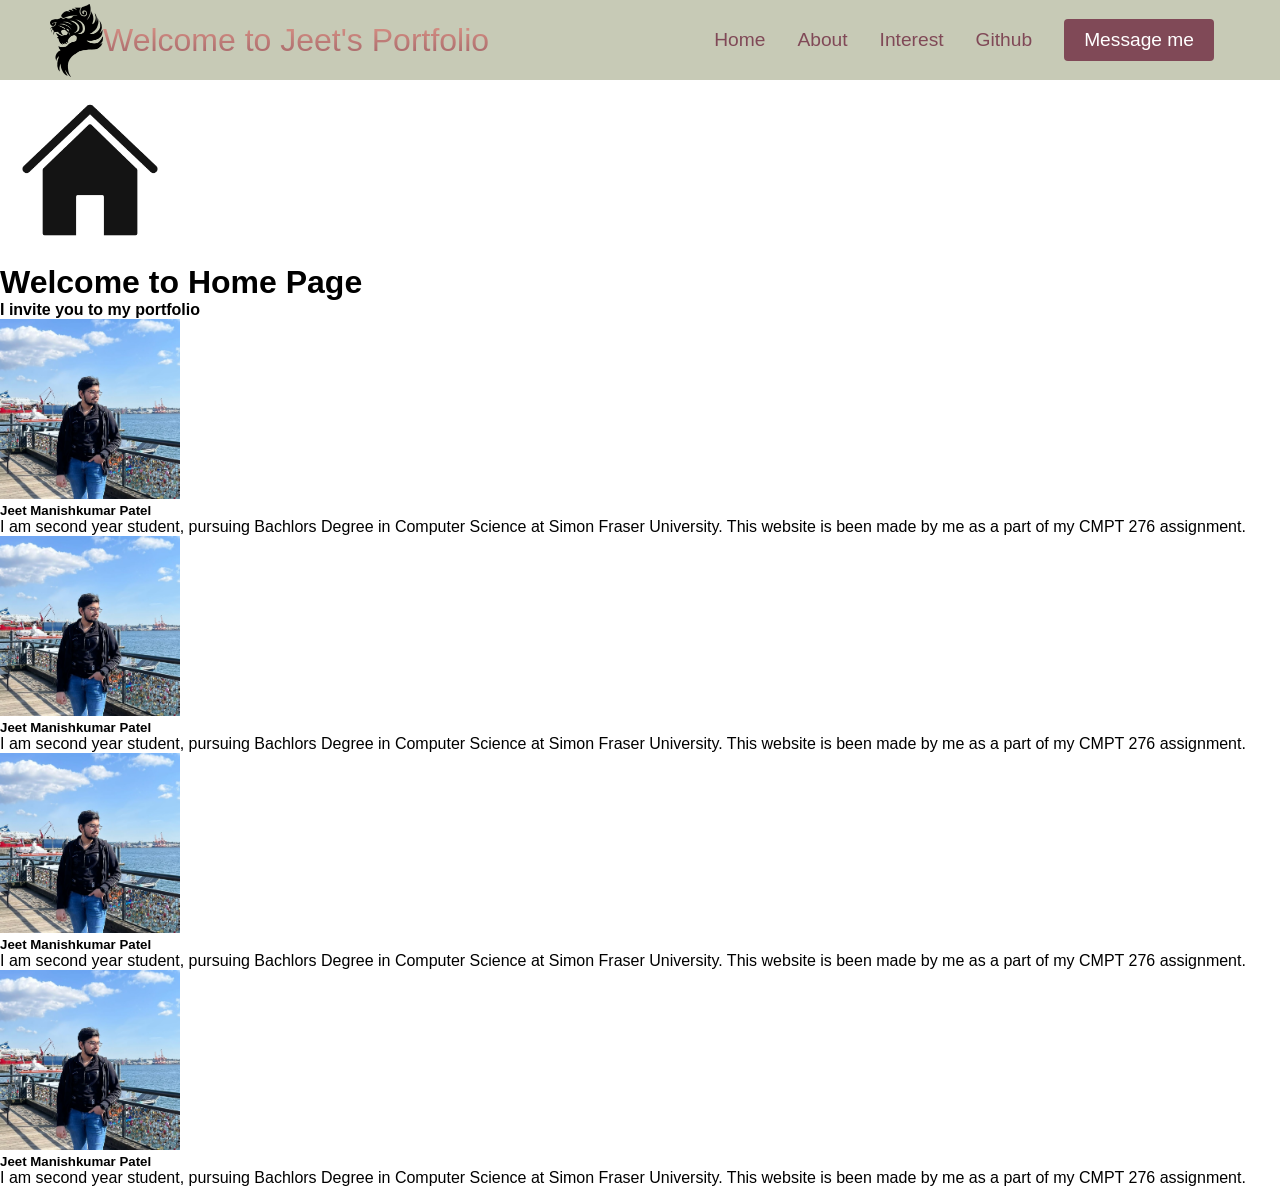
<file: index.html>
<!DOCTYPE html>
<html lang="en">
  <head>
    <meta charset="utf-8" />
    <meta name="viewport" content="width=device-width, initial-scale=1" />
    <title>Jeet Manishkumar Patel Web Page</title>
    <link rel="stylesheet" href="style.css" />
  </head>

  <body>
    <nav class="navbar">
      <div class="navbar__container">
        <a href="/" id="navbar__logo">
          <img
            src="image/Tiger_logo.png"
            alt="Tiger"
            width="53px"
            height="73px"
            class="Tiger"
          />
          <p>Welcome to Jeet's Portfolio</p></a
        >
        <!-- Add your logo or Favicon -->
        <div class="navbar__toogle" id="mobile-menu">
          <span class="bar"></span>
          <span class="bar"></span>
          <span class="bar"></span>
        </div>
        <ul class="navbar__menu">
          <li class="navbar__item">
            <a href="#Home" class="navbar__links"> Home </a>
          </li>
          <li class="navbar__item">
            <a href="#About" class="navbar__links"> About </a>
          </li>
          <li class="navbar__item">
            <a href="#Interest" class="navbar__links"> Interest </a>
          </li>
          <li class="navbar__item">
            <a href="#Github" class="navbar__links"> Github </a>
          </li>
          <li class="navbar__btn">
            <a href="#Message" class="button"> Message me </a>
          </li>
        </ul>
      </div>
    </nav>

    <div class="row g-0 px-5" id="#Home">
      <div class="col">
        <img
          src="image/home.png"
          class="Jeet_image"
          style="max-height: 20vh"
          alt="..."
        />
      </div>
      <div
        class="col fs-3 p-3 text-black theme_color border border-4 border-white"
        style="border-radius: 25%"
      >
        <div class="card-body">
          <h1 class="card-title text-center h1">Welcome to Home Page</h1>
          <p class="card-text my-3 text-center">
            <h4>I invite you to my portfolio</h4  >
          </p>
        </div>
      </div>
    </div>

    <div class="row g-0 px-5" id="#About">
      <div class="col">
        <img
          src="image/Jeet_Photo.png"
          class="Jeet_image"
          style="max-height: 20vh"
          alt="..."
        />
      </div>
      <div
        class="col fs-3 p-3 text-black theme_color border border-4 border-white"
        style="border-radius: 25%"
      >
        <div class="card-body">
          <h5 class="card-title text-center h1">Jeet Manishkumar Patel</h5>
          <p class="card-text my-3 text-center">
            I am second year student, pursuing Bachlors Degree in Computer
            Science at Simon Fraser University. This website is been made by me
            as a part of my CMPT 276 assignment.
          </p>
        </div>
      </div>
    </div>

    <div class="row g-0 px-5" id="#Contact">
      <div class="col">
        <img
          src="image/Jeet_Photo.png"
          class="Jeet_image"
          style="max-height: 20vh"
          alt="..."
        />
      </div>
      <div
        class="col fs-3 p-3 text-black theme_color border border-4 border-white"
        style="border-radius: 25%"
      >
        <div class="card-body">
          <h5 class="card-title text-center h1">Jeet Manishkumar Patel</h5>
          <p class="card-text my-3 text-center">
            I am second year student, pursuing Bachlors Degree in Computer
            Science at Simon Fraser University. This website is been made by me
            as a part of my CMPT 276 assignment.
          </p>
        </div>
      </div>
    </div>

    <div class="row g-0 px-5">
      <div class="col">
        <img
          src="image/Jeet_Photo.png"
          class="Jeet_image"
          style="max-height: 20vh"
          alt="..."
        />
      </div>
      <div
        class="col fs-3 p-3 text-black theme_color border border-4 border-white"
        style="border-radius: 25%"
      >
        <div class="card-body">
          <h5 class="card-title text-center h1">Jeet Manishkumar Patel</h5>
          <p class="card-text my-3 text-center">
            I am second year student, pursuing Bachlors Degree in Computer
            Science at Simon Fraser University. This website is been made by me
            as a part of my CMPT 276 assignment.
          </p>
        </div>
      </div>
    </div>

    <div class="row g-0 px-5">
      <div class="col">
        <img
          src="image/Jeet_Photo.png"
          class="Jeet_image"
          style="max-height: 20vh"
          alt="..."
        />
      </div>
      <div
        class="col fs-3 p-3 text-black theme_color border border-4 border-white"
        style="border-radius: 25%"
      >
        <div class="card-body">
          <h5 class="card-title text-center h1">Jeet Manishkumar Patel</h5>
          <p class="card-text my-3 text-center">
            I am second year student, pursuing Bachlors Degree in Computer
            Science at Simon Fraser University. This website is been made by me
            as a part of my CMPT 276 assignment.
          </p>
        </div>
      </div>
    </div>
    <script src="web.js"></script>
  </body>
</html>
</file>
<file: style.css>
* {
  box-sizing: border-box;
  margin: 0;
  padding: 0;
  font-family: "Kumbh Sans", sans-serif;
}

.navbar {
  background: #c7cab6;
  height: 80px;
  display: flex;
  justify-content: center;
  align-items: center;
  font-size: 1.2rem;
  position: sticky;
  top: 0;
  z-index: 999;
}

.navbar__container {
  display: flex;
  justify-content: space-between;
  height: 80px;
  z-index: 1;
  width: 100%;
  max-width: 1300px;
  margin: 0 auto;
  padding: 0 50px;
}

#navbar__logo {
  background-color: #170a09;
  background-image: linear-gradient(to top, #804957 0%, #ffb199 100%);
  background-size: 100%;
  -webkit-background-clip: text;
  -moz-background-clip: text;
  -webkit-text-fill-color: transparent;
  -moz-test-fill-color: transparent;
  display: flex;
  align-items: center;
  cursor: pointer;
  text-decoration: none;
  font-size: 2rem;
}

.fa-gem {
  margin-right: 0.5rem;
}

.navbar__menu {
  display: flex;
  align-items: center;
  list-style: none;
  text-align: center;
}

.navbar__item {
  height: 80px;
}

.navbar__links {
  color: #fff;
  display: flex;
  align-items: center;
  justify-content: center;
  text-decoration: none;
  padding: 0 1rem;
  height: 100%;
}

.navbar__btn {
  display: flex;
  justify-content: center;
  align-items: center;
  padding: 0 1rem;
  width: 100%;
}

.button {
  display: flex;
  justify-content: center;
  align-items: center;
  text-decoration: none;
  padding: 10px 20px;
  height: 100%;
  width: 100%;
  border: none;
  outline: none;
  border-radius: 4px;
  background: #804957;
  color: #fff;
}

.button:hover {
  background: #4837ff;
  transition: all 0.5s ease;
}

.navbar__links {
  color: #804957;
  transition: all 0.3s ease;
}

@media screen and (max-width: 960px) {
  .navbar__container {
    display: flex;
    justify-content: space-between;
    height: 80px;
    z-index: 1;
    width: 100%;
    max-width: 1300px;
    padding: 0;
  }

  .navbar__menu {
    display: grid;
    grid-template-columns: auto;
    margin: 0;
    width: 100%;
    position: absolute;
    top: -1000px;
    opacity: 0;
    transition: all 0.7s ease;
    height: 50vh;
    z-index: -1;
    background: #131313;
  }

  .navbar__menu.active {
    background: #131313;
    top: 100%;
    opacity: 1;
    transition: all 0.5s ease;
    z-index: 99;
    height: 50vh;
    font-size: 1.6rem;
  }

  #navbar__logo {
    padding-left: 25px;
  }

  .navbar__toogle .bar {
    width: 25px;
    height: 3px;
    margin: 5px auto;
    transition: all 0.3s ease-in-out;
    background: #fff;
  }

  .navbar__item {
    width: 100%;
  }

  .navbar__links {
    text-align: center;
    padding: 2rem;
    width: 100%;
    display: table;
  }

  #mobile-menu {
    position: absolute;
    top: 20%;
    right: 5%;
    transform: translate(5%, 20%);
  }

  .navbar__btn {
    padding-bottom: 2rem;
  }

  .button {
    display: flex;
    justify-content: center;
    align-items: center;
    width: 80%;
    height: 80px;
    margin: 0;
  }

  .navbar__toogle .bar {
    display: block;
    cursor: pointer;
  }

  #mobile-menu.is-active .bar:nth-child(2) {
    opacity: 0;
  }

  #mobile-menu.is-active .bar:nth-child(1) {
    transform: translateY(8px) rotate(45deg);
  }

  #mobile-menu.is-active .bar:nth-child(3) {
    transform: translateY(-8px) rotate(-45deg);
  }
}
</file>
